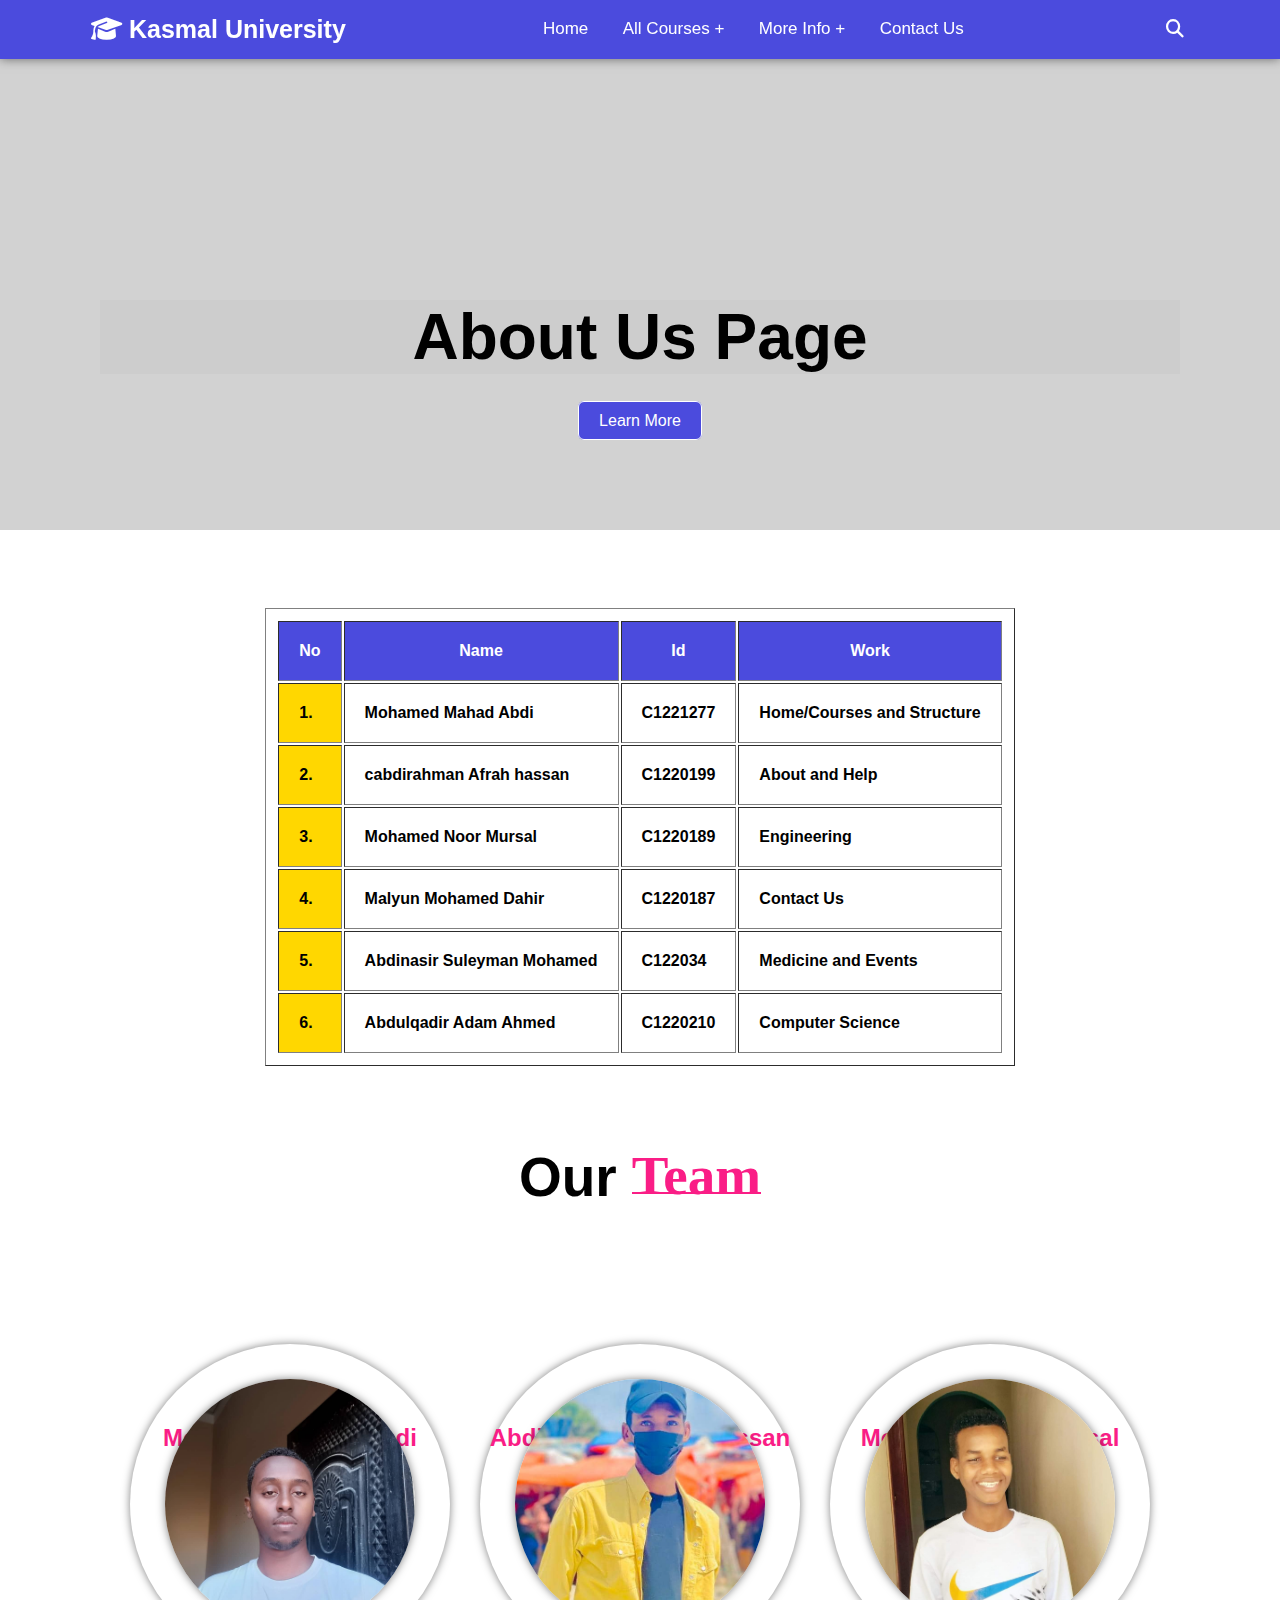
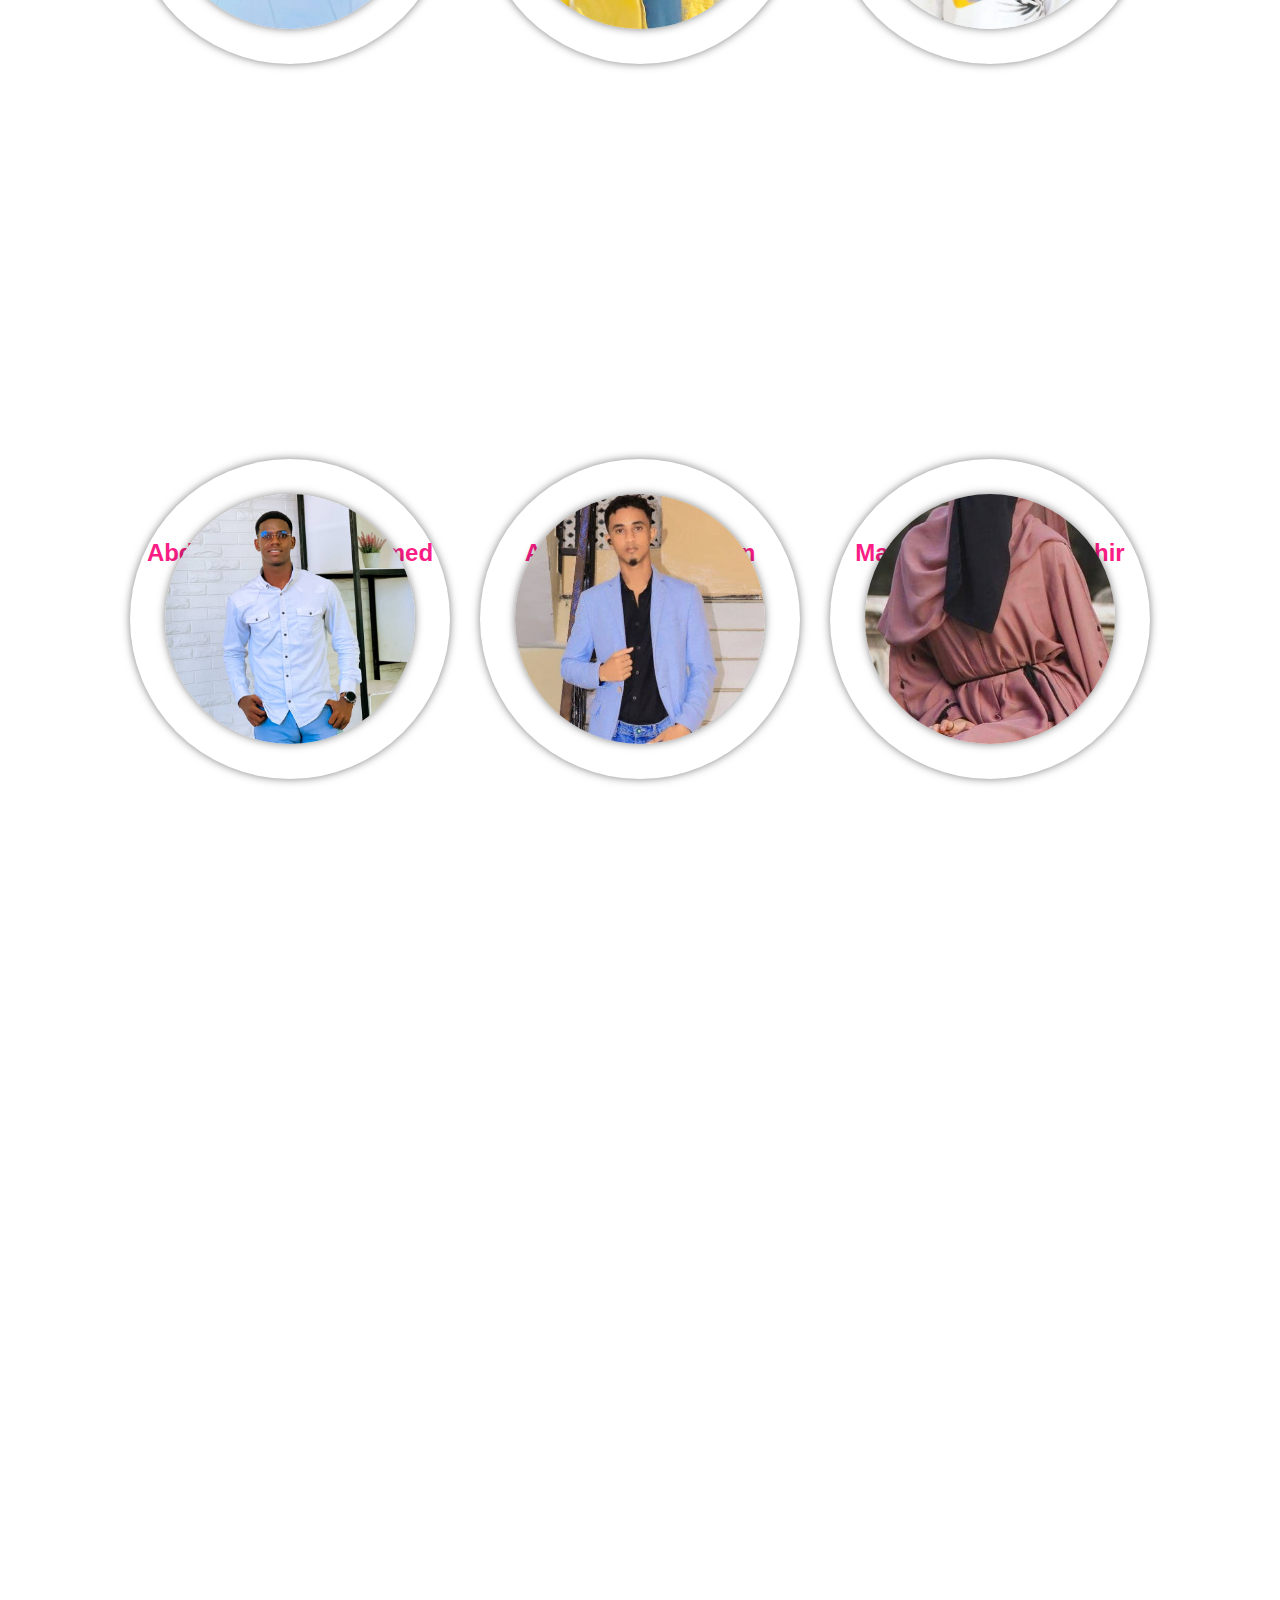
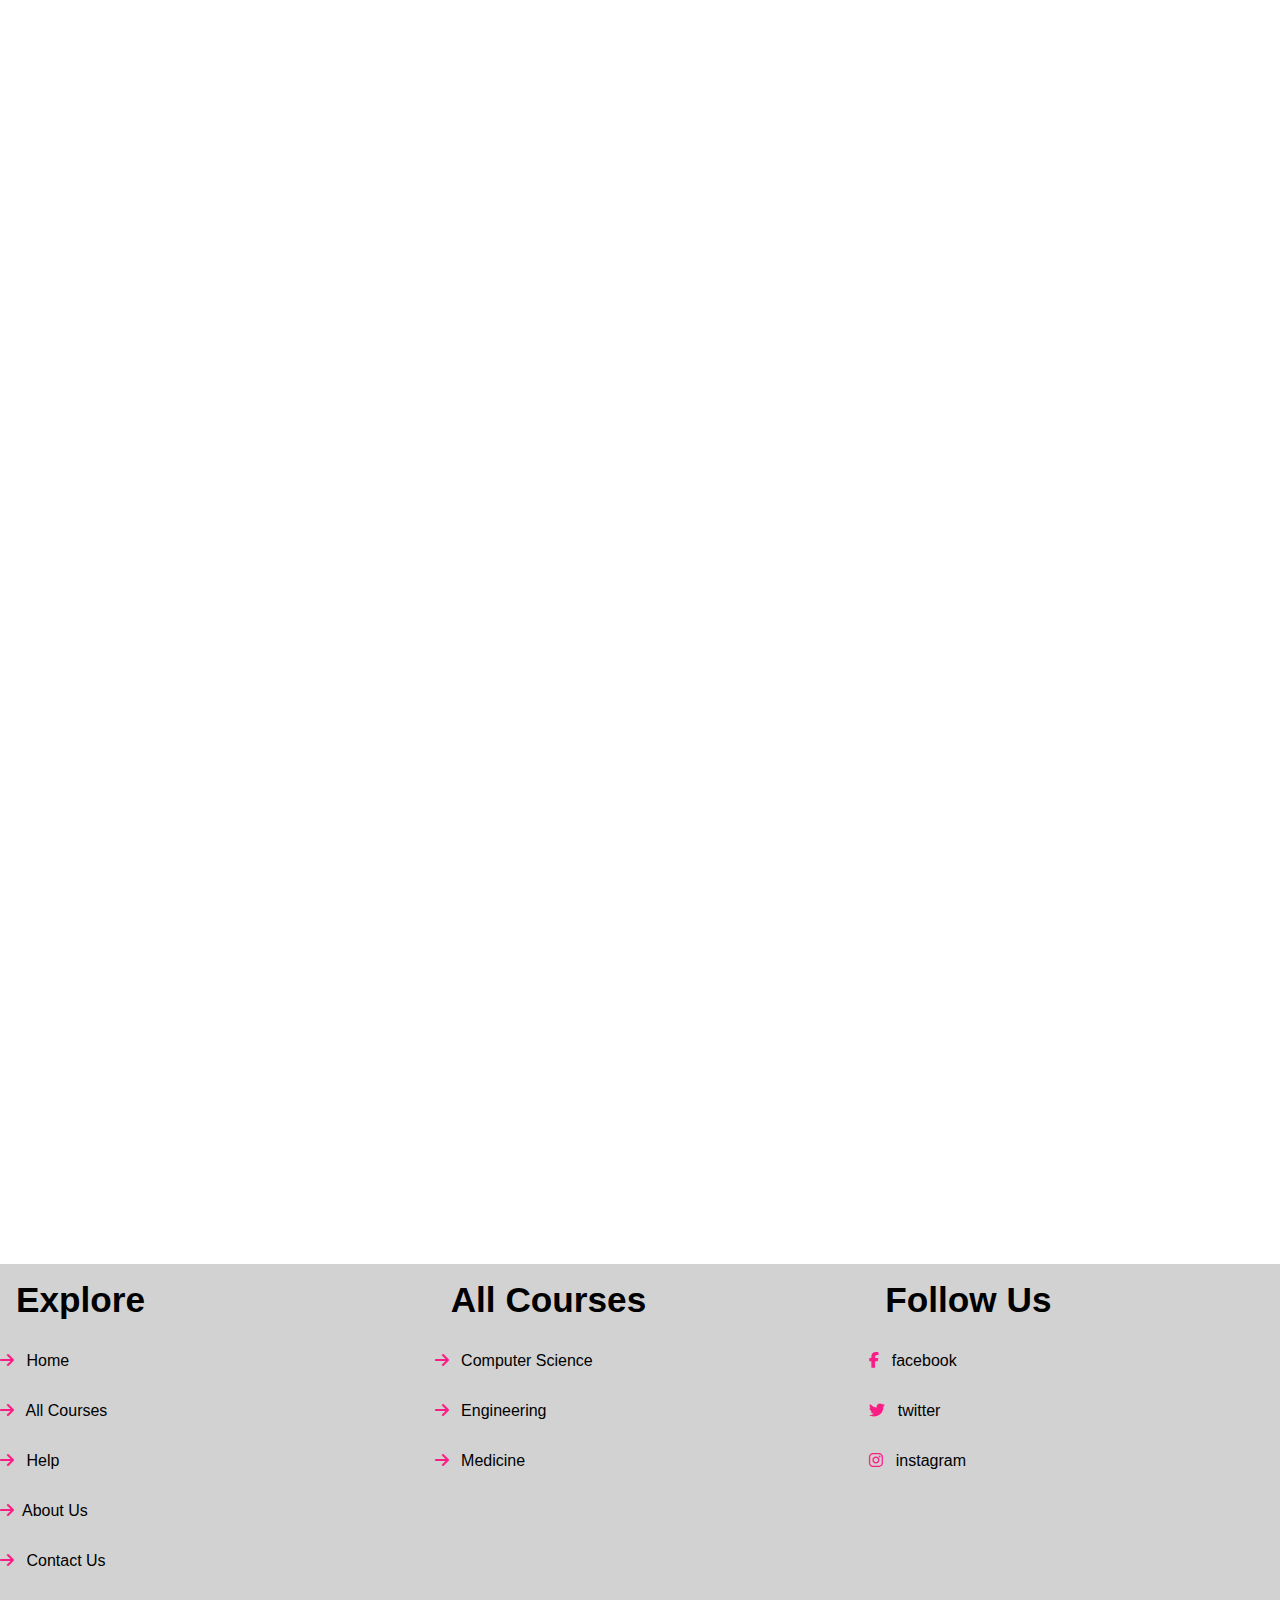
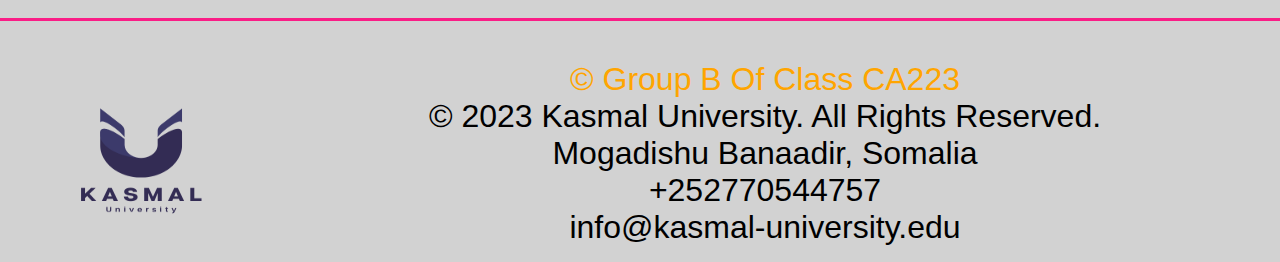
<file: about.html>
<!DOCTYPE html>
<html lang="en">
<head>
    <meta charset="UTF-8">
    <meta http-equiv="X-UA-Compatible" content="IE=edge">
    <meta name="viewport" content="width=device-width, initial-scale=1.0">
    <link rel="stylesheet" href="style.css">
    <link rel="stylesheet" href="https://cdnjs.cloudflare.com/ajax/libs/font-awesome/6.4.0/css/all.min.css" />
    <link rel="icon" href="logo.png">
    <title>About Us</title>
    <style>
        .hero {
    background-image: url('https://images.unsplash.com/photo-1563906267088-b029e7101114?ixlib=rb-4.0.3&ixid=M3wxMjA3fDB8MHxwaG90by1wYWdlfHx8fGVufDB8fHx8fA%3D%3D&auto=format&fit=crop&w=870&q=80');
    background-size: cover;
    background-position: center;
    color: #000000;
    text-align: center;
    padding: 100px;
    padding-top: 300px;
    background-color: #d2d2d2;
  }
  
  .hero h1 {
    font-size: 4rem;
    margin-bottom: 20px;
    background-color: #ccccccd5;
    
  }
  

  
  .btn {
    background-color: rgb(75, 75, 221);
    color: #ffffff;
    padding: 10px 20px;
    text-decoration: none;
    border-radius: 6px;
    border: 1px solid white;
  }
  
  .btn:hover {
    background-color:#fa1d86;
    color: #fff;
    border-radius: 10px;
    font-weight: bold;
    font-size: 18px;
  }

  /* Table css code  */

  .table{
    width: 100%;
    padding: 78px 0px;
    /* background-color: rgb(25, 11, 11); */
    color: black;
    margin-left: auto;
    margin-right: auto;
    font-weight: bold;

}
table {
    margin-left: auto;
    margin-right: auto;
    padding: 10px;
}
table .th:first-of-type{
    background-color: rgb(75, 75, 221);
    color: white;
}
table tr td,th{
    padding: 20px;
}
table tr:hover{
    background-color: #fa1d86;
}
table .th:first-of-type:hover{
    background-color: green;
}
table td:first-of-type{
    background-color: gold;
}

    </style>
</head>
<body>

    <!-- Head and Menues Start here -->

    <section id="header">
        <nav class="navbar">
            <div class="logo">
                <!-- <h1>Kasmal University</h1> -->
              <h1>  <a href="index.html" class="logo"> <i class="fas fa-graduation-cap"></i>  Kasmal University</a></h1>

            </div>
      
            <ul>
                <li><a href="index.html">Home</a></li>
                <div class="dropdown">
                <li><a href="courses.html">All Courses +</a></li>
                <div class="dropdown-content">
                    <li><a href="computer.html">Computer Science</a></li>
                    <li><a href="medicine.html">Medicine</a></li>
                    <li><a href="engineering.html">Engineering</a></li>
                </div>
            </div>
            <div class="dropdown">
                <li><a href="#">More Info +</a></li>
                <div class="dropdown-content">
                    <li><a href="help.html">Help</a></li>
                    <li><a href="about.html">About Us</a></li>
                    <li><a href="events.html">Events</a></li>
                  
                </div>
            </div>
               
                <li><a href="contact.html">Contact Us</a></li>
              </ul>

            <div class="icon">
                <i class="fa-solid fa-magnifying-glass"></i>
            </div>

        </nav>

       

    </section>
    

     <!-- Header code ends here -->

  <!-- The Main  code starts here -->

  <main>
    <section class="hero">
      <h1> About Us Page</h1>
      <p>         </p><br>
      <a href="#" class="btn">Learn More</a>
    </section>

    <!-- table section starts here -->
    <section class="table">
    <table border="1">
        <thead>
            <tr class="th">
                <th>No</th>
                <th>Name</th>
                <th>Id</th>
                <th>Work</th>
            </tr>
        </thead>
        <tbody>
            <tr>
                <td>1. </td>
                <td>Mohamed Mahad Abdi</td>
                <td>C1221277</td>
                <td>Home/Courses and Structure</td>
            </tr>

            <tr>
                <td>2. </td>
                <td>cabdirahman Afrah hassan</td>
                <td>C1220199</td>
                <td>About and Help</td>
            </tr>
            <tr>
                <td>3. </td>
                <td>Mohamed Noor Mursal</td>
                <td>C1220189</td>
                <td>Engineering</td>
            </tr>
            <tr>
                <td>4. </td>
                <td>Malyun Mohamed Dahir</td>
                <td>C1220187</td>
                <td>Contact Us</td>
            </tr>
            <tr>
                <td>5. </td>
                <td>Abdinasir Suleyman Mohamed</td>
                <td>C122034</td>
                <td>Medicine and Events</td>
            </tr>
            <tr>
                <td>6. </td>
                <td>Abdulqadir Adam Ahmed</td>
                <td>C1220210</td>
                <td>Computer Science</td>
            </tr>




            
        </tbody>
    </table>
</section>


  <!--Team-->

  <div class="team">
    <h1>Our<span>Team</span></h1>

    <div class="team_box">
        <div class="profile">
            <img src="team1.jpeg">

            <div class="info">
                <h2 class="name">Mohamed Mahad Abdi</h2>
                <p class="bio">C1221277</p>

                <div class="team_icon">
                    <i class="fa-brands fa-facebook-f"></i>
                    <i class="fa-brands fa-instagram"></i>
                    <i class="fa-brands fa-tiktok"></i>
                    <i class="fa-brands fa-whatsapp"></i>
                </div>
            </div>

        </div>

        <div class="profile">
            <img src="team2.jpeg">

            <div class="info">
                <h2 class="name">Abdirahman Afrah Hassan</h2>
                <p class="bio">C1220199</p>

                <div class="team_icon">
                    <i class="fa-brands fa-facebook-f"></i>
                    <i class="fa-brands fa-instagram"></i>
                    <i class="fa-brands fa-tiktok"></i>
                    <i class="fa-brands fa-whatsapp"></i>
                </div>

            </div>

        </div>


        <div class="profile">
            <img src="team3.jpeg">

            <div class="info">
                <h2 class="name">Mohamed Noor Mursal</h2>
                <p class="bio">C1220189</p>

                <div class="team_icon">
                    <i class="fa-brands fa-facebook-f"></i>
                    <i class="fa-brands fa-instagram"></i>
                    <i class="fa-brands fa-tiktok"></i>
                    <i class="fa-brands fa-whatsapp"></i>
                </div>

            </div>

        </div>
        </div>
        </div>

        <!-- Contineu to teams -->


<div class="team">


    <div class="team_box">
        <div class="profile">
            <img src="team4.jpeg">

            <div class="info">
                <h2 class="name">Abdulqadir Adam Ahmed</h2>
                <p class="bio">C1220210</p>

                <div class="team_icon">
                    <i class="fa-brands fa-facebook-f"></i>
                    <i class="fa-brands fa-instagram"></i>
                    <i class="fa-brands fa-tiktok"></i>
                    <i class="fa-brands fa-whatsapp"></i>
                </div>
            </div>

        </div>

        <div class="profile">
            <img src="team5.jpeg">

            <div class="info">
                <h2 class="name">Abdinasir Suleyman Mohamed</h2>
                <p class="bio">C1220234</p>

                <div class="team_icon">
                    <i class="fa-brands fa-facebook-f"></i>
                    <i class="fa-brands fa-instagram"></i>
                    <i class="fa-brands fa-tiktok"></i>
                    <i class="fa-brands fa-whatsapp"></i>
                </div>

            </div>

        </div>


        <div class="profile">
            <img src="team6.jpg">

            <div class="info">
                <h2 class="name">Malyun Mohamed Dahir</h2>
                <p class="bio">C1220187</p>

                <div class="team_icon">
                    <i class="fa-brands fa-facebook-f"></i>
                    <i class="fa-brands fa-instagram"></i>
                    <i class="fa-brands fa-tiktok"></i>
                    <i class="fa-brands fa-whatsapp"></i>
                </div>

            </div>

        </div>
        </div>
        </div>


  </main>
<!-- The main code ends here -->




      <!-- footer code starts Here -->
  
  
      <footer>

    <section class="footer">

        <div class="box-container">
    
            <div class="box">
                <h3>Explore</h3>
                <a href="index.html"> <i class="fas fa-arrow-right"></i> Home </a>
                <a href="courses.html"> <i class="fas fa-arrow-right"></i> All Courses </a>
                <a href="help.html"> <i class="fas fa-arrow-right"></i> Help </a>
                <a href="about.html"> <i class="fas fa-arrow-right"></i>About Us </a>
                <a href="contact.html"> <i class="fas fa-arrow-right"></i> Contact Us </a>
            
            </div>
    
            <div class="box">
                <h3>All Courses</h3>
                <a href="computer.html"> <i class="fas fa-arrow-right"></i> Computer Science </a>
                <a href="engineering.html"> <i class="fas fa-arrow-right"></i> Engineering</a>
                <a href="medicine.html"> <i class="fas fa-arrow-right"></i> Medicine </a>
            </div>
    

            <div class="box">
                <h3>Follow Us</h3>
                <a href="#"> <i class="fab fa-facebook-f"></i> facebook </a>
                <a href="#"> <i class="fab fa-twitter"></i> twitter </a>
                <a href="#"> <i class="fab fa-instagram"></i> instagram </a>
               
           
            </div>
    
        </div>
    
       
      <div class="credit">
        <img src="logo.png" alt="Logo Of University" style="float: left; width: 250px; height: 200px;">
        <p id="me">&copy; Group B Of Class CA223 </p>
        <p>&copy; 2023 Kasmal University. All Rights Reserved.</p>
        <p>Mogadishu Banaadir, Somalia</p>
        <p>+252770544757</p>
        <p>info@kasmal-university.edu</p>
      </div>
    
    </section>
    
    <!-- footer section ends -->
    
  </footer>
</body>
</html>
</file>
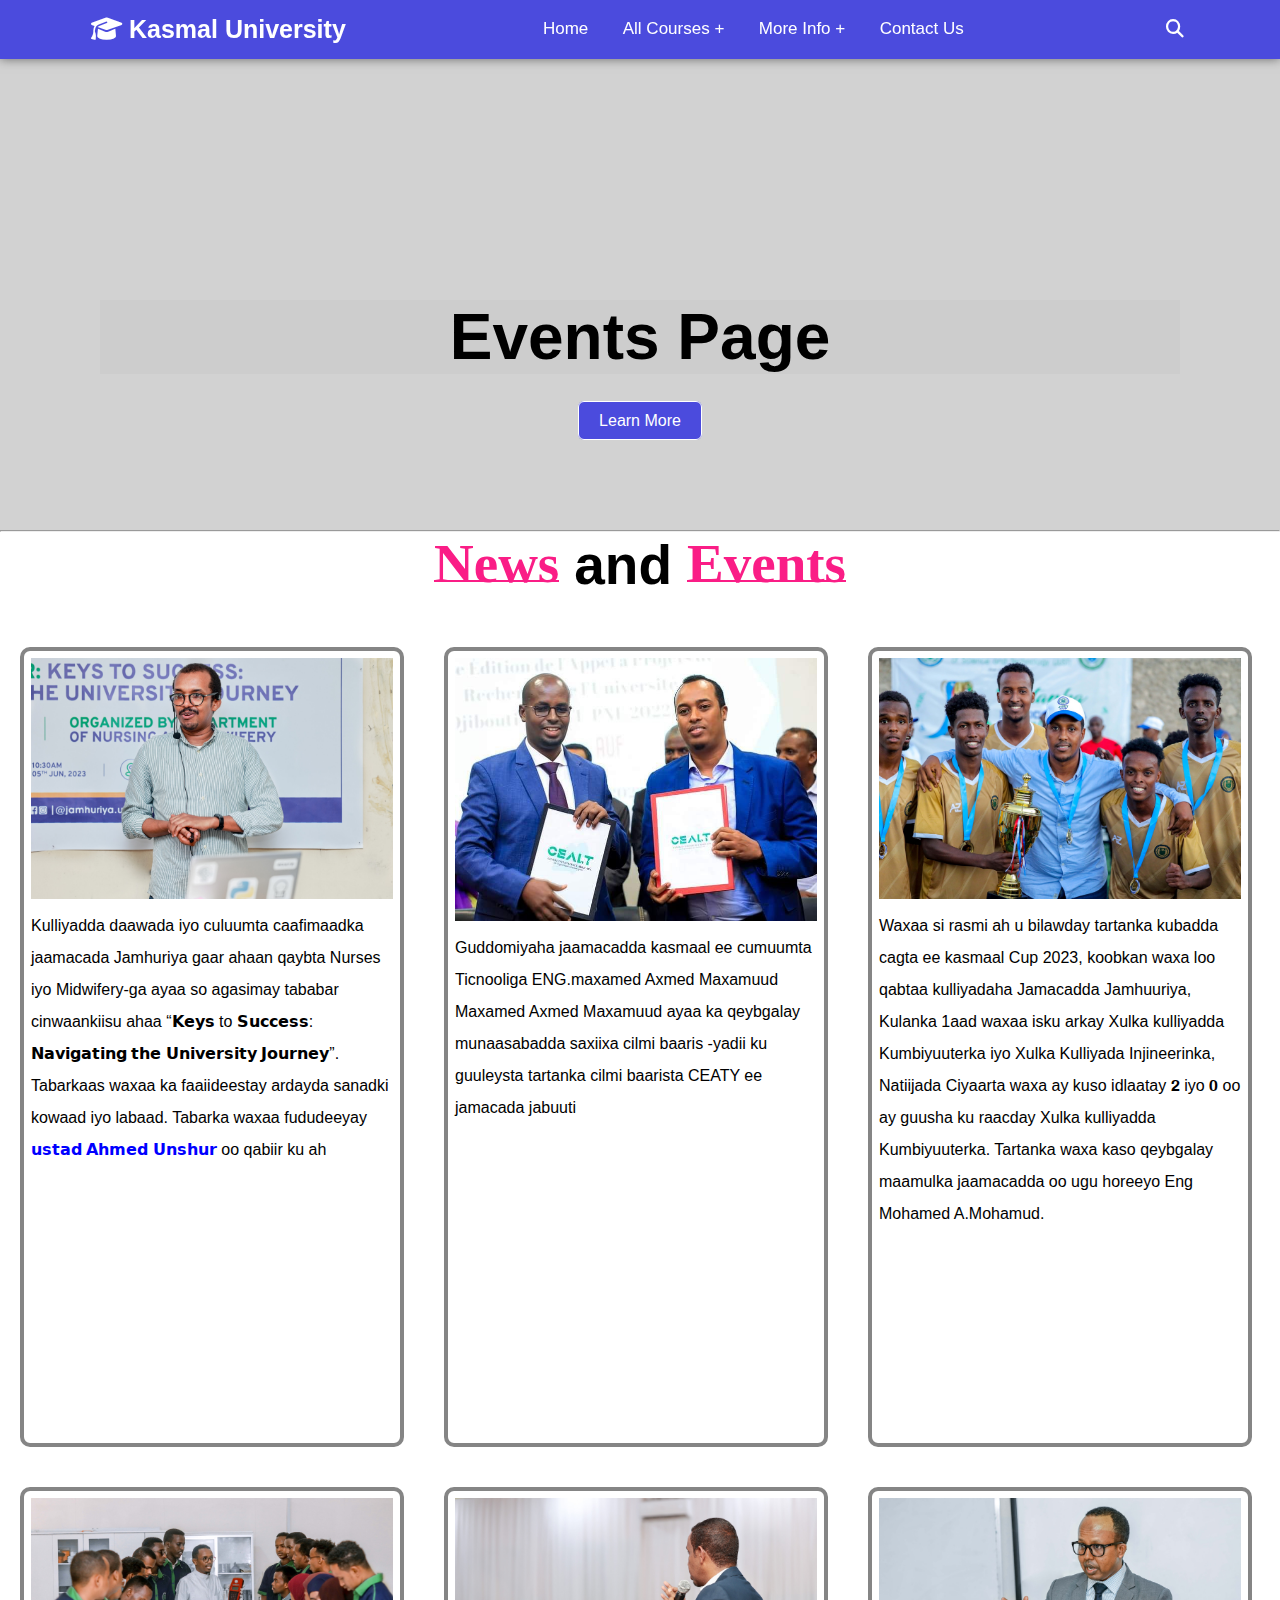
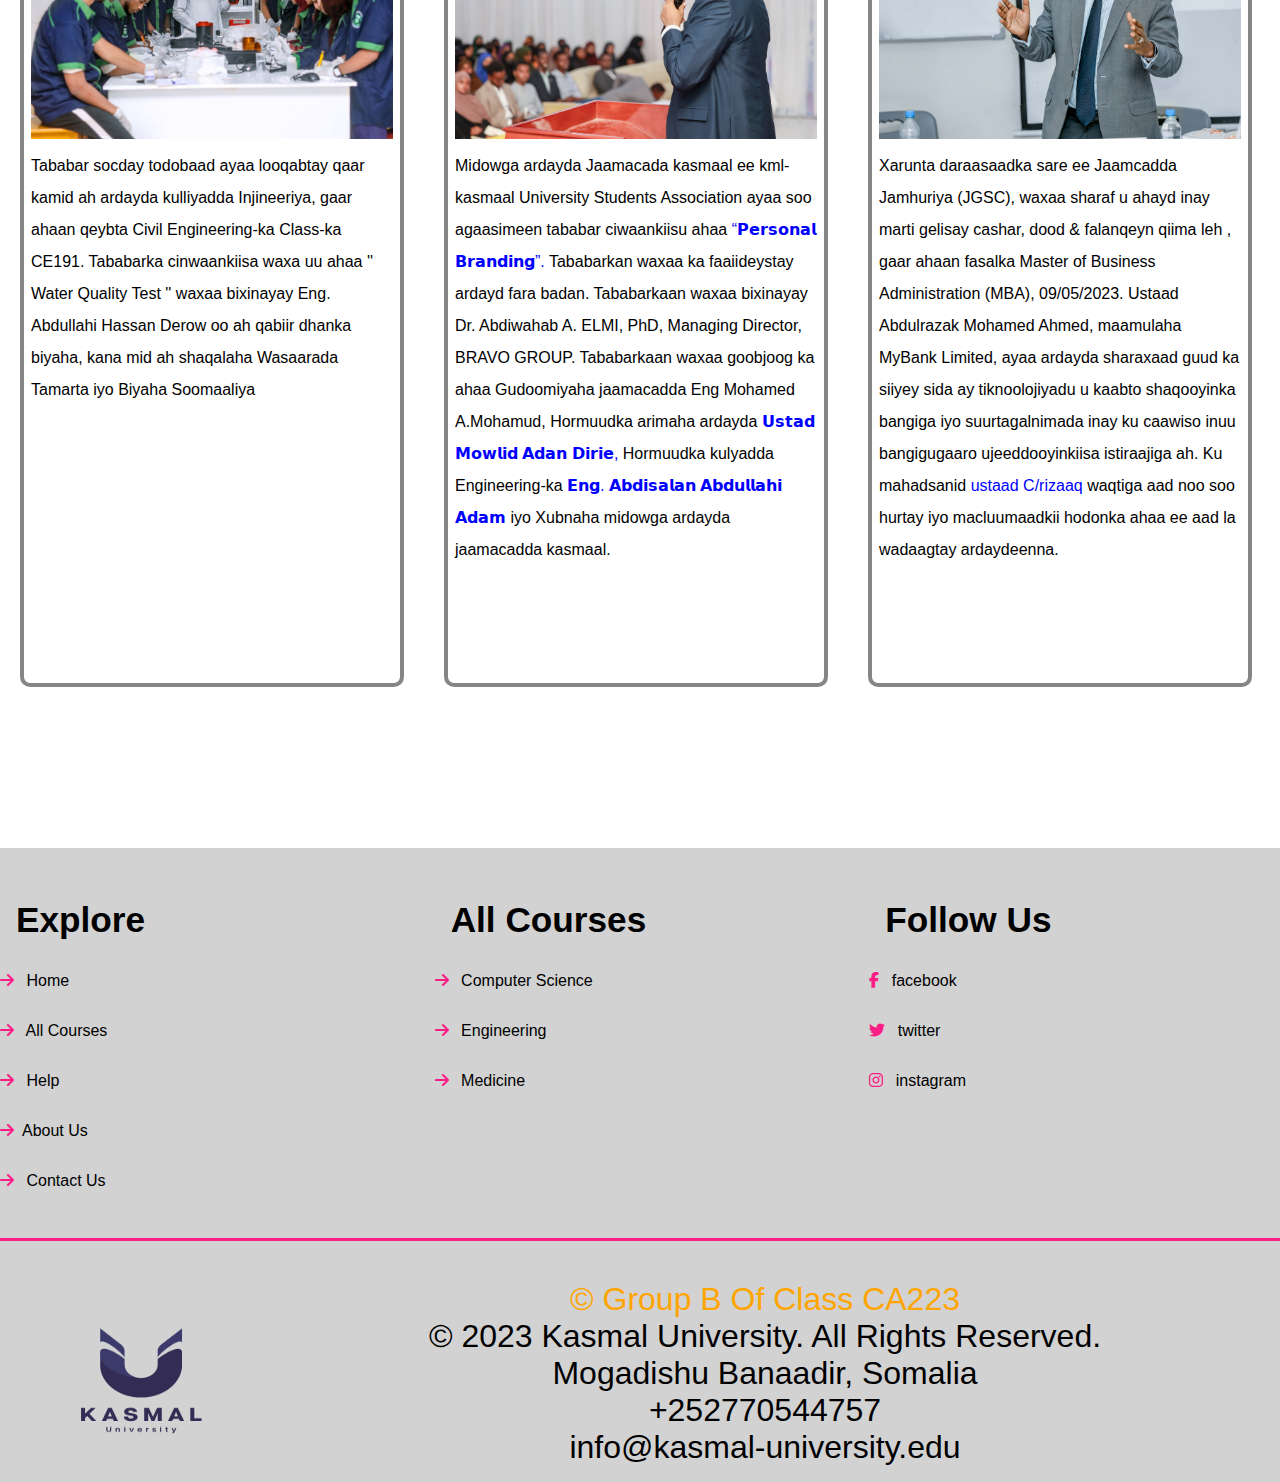
<file: events.html>
<!DOCTYPE html>
<html lang="en">
<head>
    <meta charset="UTF-8">
    <meta http-equiv="X-UA-Compatible" content="IE=edge">
    <meta name="viewport" content="width=device-width, initial-scale=1.0">
    <link rel="stylesheet" href="style.css">
    <link rel="stylesheet" href="https://cdnjs.cloudflare.com/ajax/libs/font-awesome/6.4.0/css/all.min.css" />
    <link rel="icon" href="logo.png">
    <title>Events</title>
    <style>
        .hero {
    background-image: url('https://images.unsplash.com/photo-1575029644286-efb9039cac46?ixlib=rb-4.0.3&ixid=M3wxMjA3fDB8MHxwaG90by1wYWdlfHx8fGVufDB8fHx8fA%3D%3D&auto=format&fit=crop&w=869&q=80');
    background-size: cover;
    background-position: center;
    color: #000000;
    text-align: center;
    padding: 100px;
    padding-top: 300px;
    background-color: #d2d2d2;
  }
  
  .hero h1 {
    font-size: 4rem;
    margin-bottom: 20px;
    background-color: #ccccccd5;
    
  }
  

  
  .btn {
    background-color: rgb(75, 75, 221);
    color: #ffffff;
    padding: 10px 20px;
    text-decoration: none;
    border-radius: 6px;
    border: 1px solid white;
  }
  
  .btn:hover {
    background-color:#fa1d86;
    color: #fff;
    border-radius: 10px;
    font-weight: bold;
    font-size: 18px;
  }

        
   /* Carab Css Code starts Here  */


   .events{
    width: 100%;
    height: 20vh;
}

.events h1{
    display: flex;
    align-items: center;
    justify-content: center;
    font-size: 55px;
    margin-bottom: 30px;
}

.events h1 span{
    color: #fa1d86;
    margin-left: 15px;
    margin-right: 15px;
    font-family: mv boli;
}

.events h1 span::after{
    content: '';
    width: 100%;
    height: 2px;
    background: #fa1d86;
    display: block;
    position: relative;
    bottom: 15px;
}


  
main .events .four{
    float: left;
    width: 30%;
    height: 800px;
    line-height: 2;
    border: 4px solid rgb(133, 133, 133);
    margin: 20px;
    border-radius: 10px;
    padding: 7px;
    
   


 }
 .events .four img{
    width: 100%;

 }

 
    </style>
</head>
<body>

    <!-- Head and Menues Start here -->

    <section id="header">
        <nav class="navbar">
            <div class="logo">
                <!-- <h1>Kasmal University</h1> -->
              <h1>  <a href="index.html" class="logo"> <i class="fas fa-graduation-cap"></i>  Kasmal University</a></h1>

            </div>
      
            <ul>
                <li><a href="index.html">Home</a></li>
                <div class="dropdown">
                <li><a href="courses.html">All Courses +</a></li>
                <div class="dropdown-content">
                    <li><a href="computer.html">Computer Science</a></li>
                    <li><a href="medicine.html">Medicine</a></li>
                    <li><a href="engineering.html">Engineering</a></li>
                </div>
            </div>
            <div class="dropdown">
                <li><a href="#">More Info +</a></li>
                <div class="dropdown-content">
                    <li><a href="help.html">Help</a></li>
                    <li><a href="about.html">About Us</a></li>
                    <li><a href="events.html">Events</a></li>
                  
                </div>
            </div>
               
                <li><a href="contact.html">Contact Us</a></li>
              </ul>

            <div class="icon">
                <i class="fa-solid fa-magnifying-glass"></i>
            </div>

        </nav>

       

    </section>
    

     <!-- Header code ends here -->

  <!-- The Main  code starts here -->

  <main>
    <section class="hero">
      <h1>Events Page</h1>
      <p>         </p><br>
      <a href="#" class="btn">Learn More</a>
    </section>
    <hr>

    <!-- Carab Code starts Here  -->
    <section class="events">
    <div class="">
      <h1><span>News</span> and <span>Events</span></h1>
        <!-- <h1 style="text-align: center; font-weight: bold;" >NEWS&EVENTS</h1> -->
</div>

    <div class="four">
        <img src="four.jpg"  >
        <p> Kulliyadda daawada iyo culuumta caafimaadka jaamacada Jamhuriya gaar ahaan qaybta Nurses iyo Midwifery-ga ayaa so agasimay tababar cinwaankiisu ahaa “𝗞𝗲𝘆𝘀 to 𝗦𝘂𝗰𝗰𝗲𝘀𝘀: 𝗡𝗮𝘃𝗶𝗴𝗮𝘁𝗶𝗻𝗴 𝘁𝗵𝗲 𝗨𝗻𝗶𝘃𝗲𝗿𝘀𝗶𝘁𝘆 𝗝𝗼𝘂𝗿𝗻𝗲𝘆”. Tabarkaas waxaa ka faaiideestay ardayda sanadki kowaad iyo labaad.
            Tabarka waxaa fududeeyay <span style="color: blue;">𝘂𝘀𝘁𝗮𝗱 𝗔𝗵𝗺𝗲𝗱 𝗨𝗻𝘀𝗵𝘂𝗿</span>  oo qabiir ku ah <br> <br> <br></p>
    </div>
      <div class="four">
        <p><img src="two.jpeg"> 
        <p>
            Guddomiyaha jaamacadda kasmaal ee cumuumta Ticnooliga ENG.maxamed Axmed Maxamuud <span>Maxamed Axmed Maxamuud </span>
                ayaa ka qeybgalay munaasabadda saxiixa cilmi baaris -yadii ku guuleysta tartanka cilmi baarista CEATY
                ee jamacada jabuuti
        </p>
    </div>
    <div class="four">
      <p><img src="tree.jpg"> 
          Waxaa si rasmi ah u bilawday tartanka kubadda cagta ee kasmaal Cup 2023, koobkan waxa loo qabtaa kulliyadaha Jamacadda Jamhuuriya, Kulanka 1aad waxaa isku arkay Xulka kulliyadda Kumbiyuuterka iyo Xulka Kulliyada Injineerinka, Natiijada Ciyaarta waxa ay kuso idlaatay 𝟐 iyo 𝟎 oo ay guusha ku raacday Xulka kulliyadda Kumbiyuuterka.
          Tartanka waxa kaso qeybgalay maamulka jaamacadda oo ugu horeeyo Eng Mohamed A.Mohamud.</p>
          
  </div>

    <div class="four">
        <img src="eight.jpg">
        <p>Tababar socday todobaad ayaa looqabtay qaar kamid ah ardayda kulliyadda Injineeriya, gaar ahaan qeybta Civil Engineering-ka Class-ka CE191.
            Tababarka cinwaankiisa waxa uu ahaa '' Water Quality Test '' waxaa bixinayay Eng. Abdullahi Hassan Derow oo ah qabiir dhanka biyaha, kana mid ah shaqalaha Wasaarada Tamarta iyo Biyaha Soomaaliya</p>
         
    </div>

    <div class="four">
      <img src="five.jpg" >
      <p>Midowga ardayda Jaamacada kasmaal ee kml- kasmaal University Students Association ayaa soo agaasimeen tababar ciwaankiisu ahaa <span style="color: blue;">“𝗣𝗲𝗿𝘀𝗼𝗻𝗮𝗹 𝗕𝗿𝗮𝗻𝗱𝗶𝗻𝗴”.</span>
          Tababarkan waxaa ka faaiideystay ardayd fara badan.
          Tababarkaan waxaa bixinayay Dr. Abdiwahab A. ELMI, PhD, Managing Director, BRAVO GROUP. 
          Tababarkaan waxaa goobjoog 
          ka ahaa Gudoomiyaha jaamacadda Eng Mohamed A.Mohamud, Hormuudka arimaha ardayda <span style="color: blue;"> 𝗨𝘀𝘁𝗮𝗱 𝗠𝗼𝘄𝗹𝗶𝗱 𝗔𝗱𝗮𝗻 𝗗𝗶𝗿𝗶𝗲, </span> Hormuudka kulyadda Engineering-ka <span style="color: blue;" > 𝗘𝗻𝗴. 𝗔𝗯𝗱𝗶𝘀𝗮𝗹𝗮𝗻 𝗔𝗯𝗱𝘂𝗹𝗹𝗮𝗵𝗶 𝗔𝗱𝗮𝗺 </span> iyo Xubnaha midowga ardayda jaamacadda kasmaal.</p>
  </div>

  <div class="four">
      
  <img src="seven.jpg">
  <p>Xarunta daraasaadka sare ee Jaamcadda Jamhuriya (JGSC), waxaa sharaf u ahayd inay marti
       gelisay cashar, dood & falanqeyn qiima leh , gaar ahaan fasalka Master of Business 
       Administration (MBA), 09/05/2023. Ustaad Abdulrazak Mohamed Ahmed, maamulaha MyBank Limited,
        ayaa ardayda sharaxaad guud ka siiyey sida ay tiknoolojiyadu u kaabto shaqooyinka bangiga iyo 
        suurtagalnimada inay ku caawiso inuu bangigugaaro
         ujeeddooyinkiisa istiraajiga ah. Ku mahadsanid <span style="color: blue;"> ustaad C/rizaaq </span> 
         waqtiga aad noo soo hurtay iyo macluumaadkii hodonka ahaa ee aad la wadaagtay ardaydeenna.
      </p>
      
  </div>      
      
  </section>
 

 <!-- Carab code ends here  -->

     

  </main>
<!-- The main code ends here -->


<br><br>

      <!-- footer code starts Here -->
  
  
      <footer style="  margin-top: 1700px;">
        <br><br>

    <section class="footer">

        <div class="box-container">
    
            <div class="box">
                <h3>Explore</h3>
                <a href="index.html"> <i class="fas fa-arrow-right"></i> Home </a>
                <a href="courses.html"> <i class="fas fa-arrow-right"></i> All Courses </a>
                <a href="help.html"> <i class="fas fa-arrow-right"></i> Help </a>
                <a href="about.html"> <i class="fas fa-arrow-right"></i>About Us </a>
                <a href="contact.html"> <i class="fas fa-arrow-right"></i> Contact Us </a>
            
            </div>
    
            <div class="box">
                <h3>All Courses</h3>
                <a href="computer.html"> <i class="fas fa-arrow-right"></i> Computer Science </a>
                <a href="engineering.html"> <i class="fas fa-arrow-right"></i> Engineering</a>
                <a href="medicine.html"> <i class="fas fa-arrow-right"></i> Medicine </a>
            </div>
    

            <div class="box">
                <h3>Follow Us</h3>
                <a href="#"> <i class="fab fa-facebook-f"></i> facebook </a>
                <a href="#"> <i class="fab fa-twitter"></i> twitter </a>
                <a href="#"> <i class="fab fa-instagram"></i> instagram </a>
               
           
            </div>
    
        </div>
    
       
      <div class="credit">
        <img src="logo.png" alt="Logo Of University" style="float: left; width: 250px; height: 200px;">
        <p id="me">&copy; Group B Of Class CA223 </p>
        <p>&copy; 2023 Kasmal University. All Rights Reserved.</p>
        <p>Mogadishu Banaadir, Somalia</p>
        <p>+252770544757</p>
        <p>info@kasmal-university.edu</p>
      </div>
    
    </section>
    
    <!-- footer section ends -->
    
  </footer>
</body>
</html>
</file>
<file: style.css>
*{
    margin: 0;
    padding: 0;
    box-sizing: border-box;
    font-family: sans-serif;
    width: auto;
}

html{
    scroll-behavior: smooth;
}

section{
    width: 100%;
    /* height: 10vh; */
}

section nav{
    display: flex;
    justify-content: space-around;
    align-items: center;
    position: fixed;
    right: 0;
    left: 0;
    background: rgb(75, 75, 221);
    box-shadow: 0 0 10px rgba(0,0,0,0.5);
    z-index: 1000;
}

section nav .logo h1{
    /* height: 40px; */
    cursor: pointer;
    margin: 15px 0px;
    color: white;
    font-size: 25px;
}
section nav .logo h1:hover{
    color: #fa1d86;
}
section nav .logo h1 a{
    height: 40px;
    cursor: pointer;
    margin: 15px 0px;
    color: white;
    font-size: 25px;
    text-decoration: none;
}
section nav .logo h1 a:hover{
    color: #fa1d86;
}
section nav ul{
    list-style: none;
}

section nav ul li{
    display: inline-block;
    margin: 0 15px;
}

section nav ul li a{
    text-decoration: none;
    color: white;
    font-weight: 500;
    font-size: 17px;
    transition: 0.1s;
}

section nav ul li a::after{
    content: '';
    width: 0;
    height: 2px;
    background: #fa1d86;
    display: block;
    transition: 0.2s linear;
}

section nav ul li a:hover::after{
    width: 100%;
}

section nav ul li a:hover{
    color:  #fa1d86;
    font-weight: bold;
}

section nav .icon i{
    font-size: 18px;
    color: white;
    margin: 0 5px;
    cursor: pointer;
    transition: 0.3s;
}

section nav .icon i:hover{
    color: #fa1d86;
    font-size: 25px;
    
}
.dropdown {
    position: relative;
    display: inline-block;
  }

  .dropdown-content {
    display: none;
    position: absolute;
    background-color:rgb(75, 75, 221);
    min-width: 160px;
    z-index: 1;
  }
  .dropdown:hover .dropdown-content {
    display: block;
  }
   /* Style the links inside the dropdown */
   .dropdown-content a {
    color: white;
    padding: 10px;
    text-decoration: none;
    display: block;
    text-decoration: none;
  }
  
  /* Add a grey background color to dropdown links on hover */
  .dropdown-content a:hover {
    background-color:rgb(56, 56, 56);
    text-decoration: none;
  }


 /* The main css code for home page starts here */
 
  
  .hero {
    background-image: url('https://images.unsplash.com/photo-1595134561159-11a5fbf6b3f4?ixlib=rb-4.0.3&ixid=M3wxMjA3fDB8MHxwaG90by1wYWdlfHx8fGVufDB8fHx8fA%3D%3D&auto=format&fit=crop&w=1329&q=80');
    background-size: cover;
    background-position: center;
    color: #000000;
    text-align: center;
    padding: 100px;
    padding-top: 300px;
    background-color: #d2d2d2;
  }
  
  .hero h1 {
    font-size: 4rem;
    margin-bottom: 20px;
    background-color: #ccccccd5;
    
  }
  

  
  .btn {
    background-color: rgb(75, 75, 221);
    color: #ffffff;
    padding: 10px 20px;
    text-decoration: none;
    border-radius: 6px;
    border: 1px solid white;
  }
  
  .btn:hover {
    background-color:#fa1d86;
    color: #fff;
    border-radius: 10px;
    font-weight: bold;
    font-size: 18px;
  }
  
  .side1{
    width: 50px;
    position: fixed;
  }
  .side1 a{
    /* margin-left: 0; */
    /* margin-top: 100px; */

  }

/*Courses section in Home page */

.courses1{
    width: 100%;
    padding: 70px 0;
    margin-left: auto;
    margin-right: auto;
   
}

.courses1 h1{
    font-size: 55px;
    display: flex;
    align-items: center;
    justify-content: center;
    margin-bottom: 30px;
}

.courses1 h1 span{
    color: #fa1d86;
    margin-left: 15px;
    font-family: mv boli;
}

.courses1 h1 span::after{
    content: '';
    width: 100%;
    height: 2px;
    background:#fa1d86;
    display: block;
    position: relative;
    bottom: 15px;
}

.courses1 .course_box{
    width: 90%;
    /* margin: 0 auto; */
    margin-left: auto;
    margin-right: auto;
    display: grid;
    position: relative;
    grid-template-columns: 1fr 1fr 1fr 1fr;
    grid-gap: 30px;
}

.courses1 .course_box .course_card{
    width: 325px;
    height: 500px;
    padding-top: 10px;
    margin-bottom: 20px;
    box-shadow: 0 0 10px rgba(0,0,0,0.2);
}

.courses1 .course_box .course_card .course_image{
    width: 300px;
    height: 245px;
    margin: 0 auto;
    overflow: hidden;
}

.courses1 .course_box .course_card .course_image img{
    width: 100%;
    height: 100%;
    object-fit: cover;
    object-position: center;
    transition: 0.3s;
}

.courses1 .course_box .course_card .course_image:hover img{
    transform: scale(1.1);
}


.courses1 .course_box .course_card .course_info h2{
    width: 100%;
    text-align: center;
    margin: 10px auto 10px auto;
    font-size: 25px;
    color:#fa1d86;
}

.courses1 .course_box .course_card .course_info p{
    text-align: center;
    margin-top: 8px;
    line-height: 21px;
}

.courses1 .course_box .course_card .course_info h3{
    text-align: center;
    margin-top: 10px;
}

.courses1 .course_box .course_card .course_info .course_btn{
    display: flex;
    align-items: center;
    justify-content: center;
    text-decoration: none;
    color: white;
    background: #000;
    padding: 8px 10px;
    margin: 0 80px;
    transition: 0.3s;
    margin-top: 10px;
    
}
.courses1 .course_box .course_card .course_info .course_btn:hover{
    background-color: #fa1d86;
    font-weight: bold;
    margin-top: 15px;
    border-radius: 10px;
}



/*Contact Us Section*/



.contact1{
    width: 100%;
    height: 100vh;
    padding: 70px 0;
    background-image: url(image/bg2.jpg);
    background-size: cover;
    background-position: center;
    margin-bottom: 100px;
}

.contact1 h1{
    display: flex;
    align-items: center;
    justify-content: center;
    color: #000;
    font-size: 55px;
}

.contact1 h1 span{
    color: #fa1d86;
    margin-right: 15px;
    font-family: mv boli;
}

.contact1 h1 span::after{
    content: '';
    width: 100%;
    height: 2px;
    background: #fa1d86;
    display: block;
    position: relative;
    bottom: 15px;
}

.contact1 .contact_main{
    display: flex;
    align-items: center;
    justify-content: space-around;
}

.contact1 .contact_main .contact_image img{
    width: 600px;
    opacity:0.7 ;
}

.contact1 .contact_main form{
    display: grid;
    grid-template-columns: 1fr 1fr;
    grid-gap: 0 10px;
}

.contact1 .contact_main form .input p{
    line-height: 25px;
}

.contact1 .contact_main form .input{
    margin: 5px;
}

.contact1 .contact_main form .input input{
    width: 300px;
    height: 35px;
    padding: 0 10px;
    border: 2px solid #cccccc;
    background: #eeeeee;
    outline: none;
    border-radius: 3px;
}

.contact1 .contact_main .input input:focus{
    border: 2px solid #fa1d86;
}

.contact1 .contact_main form .input textarea{
    width: 300px;
   
    padding: 0 10px;
    border: 2px solid #cccccc;
    background: #eeeeee;
    outline: none;
    border-radius: 3px;
}

.contact1 .contact_main .input textarea:focus{
    border: 2px solid #fa1d86;
}

.contact1 .contact_main form .input .contact_btn{
   
    background:#fa1d86;
    color: white;
    width: 40%;
    text-align: center;
    margin-top: 20px;
    text-decoration: none;
    border-radius: 8px;
}
.contact1 .contact_main form .contact_btn:hover{
    color: #fa1d86;
    background-color: white;
    border: 2px solid #fa1d86;
    margin-bottom: 15px;
    border-radius: 10px;
    font-weight: bolder;
    cursor: pointer;
}



/*Team*/



.team{
    width: 100%;
    height: 90vh;
}

.team h1{
    display: flex;
    align-items: center;
    justify-content: center;
    font-size: 55px;
    margin-bottom: 30px;
}

.team h1 span{
    color: #fa1d86;
    margin-left: 15px;
    font-family: mv boli;
}

.team h1 span::after{
    content: '';
    width: 100%;
    height: 2px;
    background: #fa1d86;
    display: block;
    position: relative;
    bottom: 15px;
}

.team .team_box{
    width: 95%;
    margin: 0 auto;
    display: flex;
    align-items: center;
    justify-content: center;
    position: relative;
    top: 13%;
}

.team .team_box .profile{
    width: 320px;
    height: 320px;
    border-radius: 50%;
    margin: 0 15px;
    display: flex;
    align-items: center;
    justify-content: center;
    position: relative;
    box-shadow: 0 0 8px rgba(0,0,0,0.5);
    transition: 0.4s;
}

.team .team_box .profile:hover{
    border-radius: 20px;
    height: 320px;
}

.team .team_box .profile img{
    width: 250px;
    height: 250px;
    object-fit: cover;
    object-position: center;
    border-radius: 50%;
    cursor: pointer;
    box-shadow: 0 0 8px rgba(0,0,0,0.5);
    z-index: 2;
    transition: 0.4s;
}

.team .team_box .profile:hover img{
    border-radius: 20px;
    margin-top: -230px;
}

.team .team_box .profile .info{
    position: absolute;
    text-align: center;
    top: 25%;
    transition: 0.4s;
}

.team .team_box .profile:hover .info{
    top: 60%;
}

.team .team_box .profile .info .name{
    color: #fa1d86;
    margin-bottom: 15px;
}

.team .team_box .profile .info .bio{
    width: 70%;
    text-align: center;
    margin: 0 auto 10px auto;
}

.team .team_box .profile .info .team_icon i{
    margin: 10px 5px 5px 0;
    cursor: pointer;
    transition: 0.3s;
}

.team .team_box .profile .info .team_icon i:hover{
    color: #fa1d86;
}



  /* The main css code for home page ends here....  */




   /* Footer css code starts here....*/

  #me {
    color: orange;
}

footer {
    background-color:  #d2d2d2;;
    margin-top: 1700px;
    
    
 }

 .footer .box-container {
    display: -ms-grid;
    display: grid;
    -ms-grid-columns: (minmax(25rem, 1fr))[auto-fit];
        grid-template-columns: repeat(auto-fit, minmax(25rem, 1fr));
    gap: 1.5rem;
  }
  
  .footer .box-container .box h3 {
    font-size: 2.2rem;
    padding: 1rem ;
    color: #000000;
  }
  
  .footer .box-container .box a {
    display: block;
    font-size: 1rem;
    padding: 1rem 0;
    color: #000000;
    text-decoration: none;
  }
  
  .footer .box-container .box a:hover {
    color: #fa1d86;
    font-weight: bold;
  }
  
  .footer .box-container .box a:hover i {
    padding-right: 0.7rem;
    font-weight: bold;
  }
  
  .footer .box-container .box a i {
    color: #fa1d86;
    padding-right: .5rem;
  }
  
  .footer .credit {
    text-align: center;
    margin-top: 2rem;
    padding: 1rem;
    padding-top: 2.5rem;
    font-size: 2rem;
    color: #000000;
    border-top: 0.2rem solid #fa1d86;
  
  }


   /* Carab Css Code starts Here  */


   .events{
    width: 100%;
    height: 20vh;
}

.events h1{
    display: flex;
    align-items: center;
    justify-content: center;
    font-size: 55px;
    margin-bottom: 30px;
}

.events h1 span{
    color: #fa1d86;
    margin-left: 15px;
    margin-right: 15px;
    font-family: mv boli;
}

.events h1 span::after{
    content: '';
    width: 100%;
    height: 2px;
    background: #fa1d86;
    display: block;
    position: relative;
    bottom: 15px;
}


  
main .events .four{
    float: left;
    width: 30%;
    height: 800px;
    line-height: 2;
    border: 4px solid rgb(133, 133, 133);
    margin: 20px;
    border-radius: 10px;
    padding: 7px;
    
   


 }
 .events .four img{
    width: 100%;

 }
</file>
